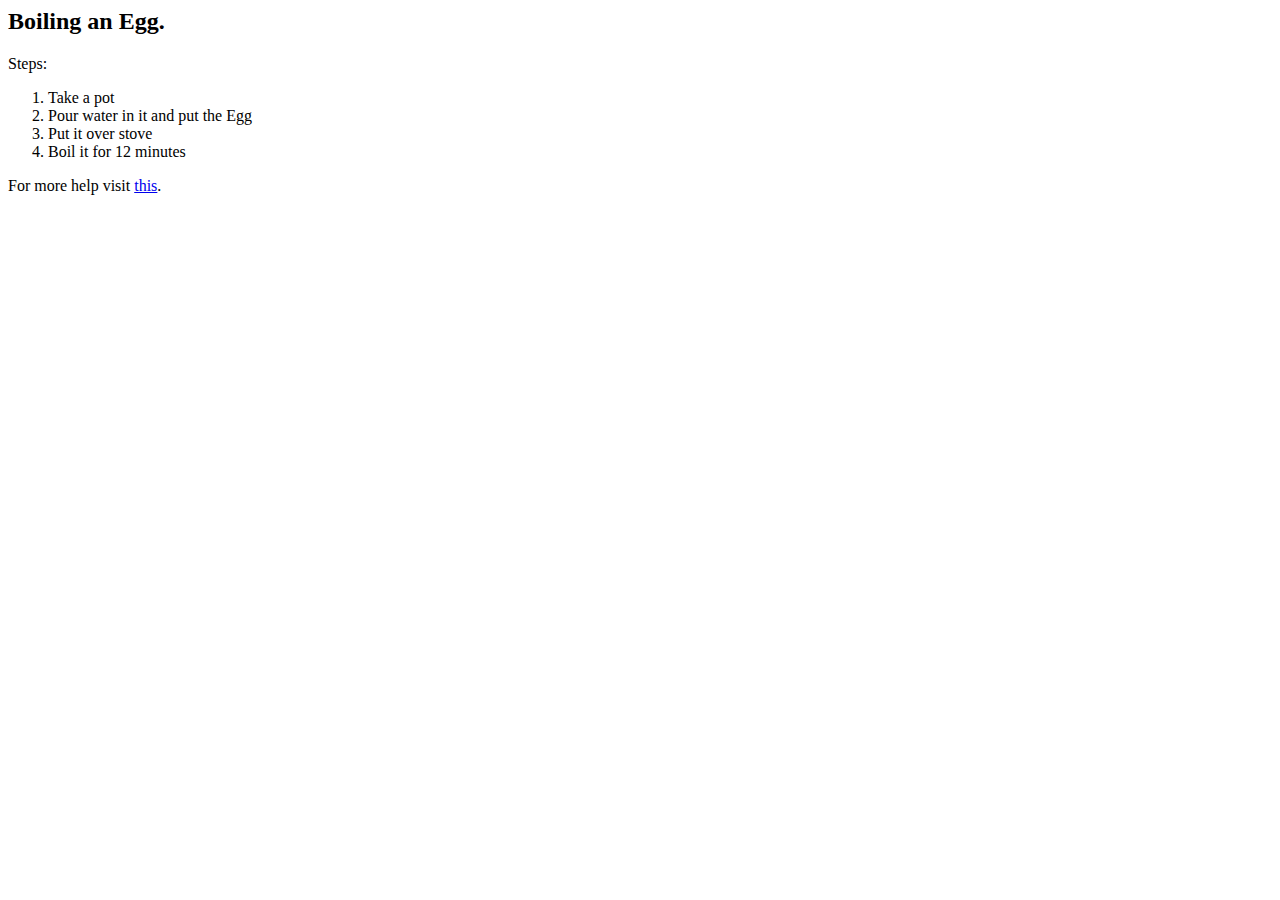
<file: html_assign/index.html>
<html>
  <head>
    <title>Egg Boil Instruction</title>
  </head>
  <body>
    <h2>Boiling an Egg.</h2>
    <p>Steps:</p>
    <ol>
      <li>Take a pot</li>
      <li>Pour water in it and put the Egg</li>
      <li>Put it over stove</li>
      <li>Boil it for 12 minutes</li>
    </ol>
    <p>For more help visit <a href="https://thestayathomechef.com/how-to-boil-eggs/">this</a>.</p>
  </body>
</html>
</file>
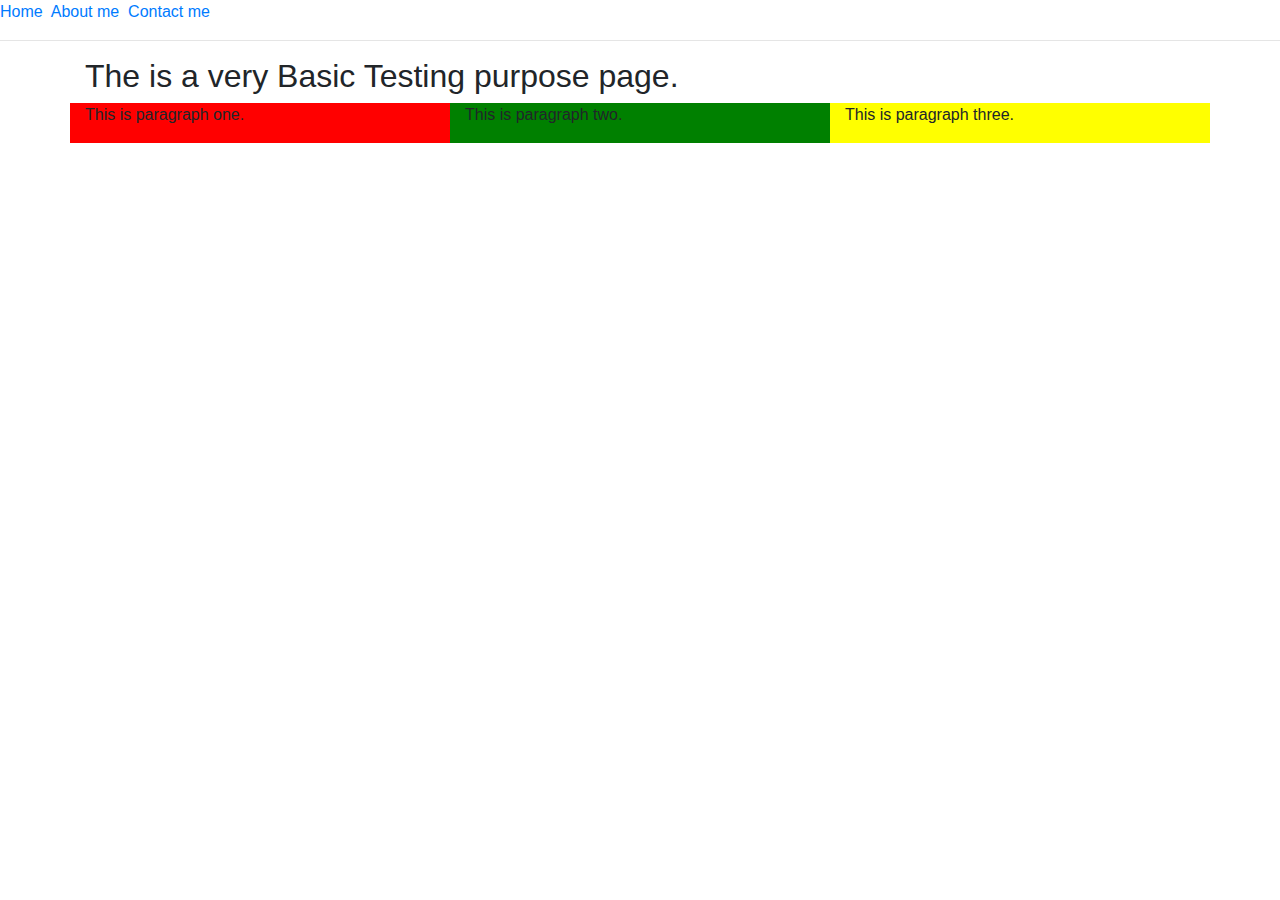
<file: css_works/demo1/index.html>
<html>
	<head>
		<title> This is a basic Web page.</title>
		<link rel="stylesheet" type="text/css" href="css/bootstrap.css" />
		<link rel="stylesheet" type="text/css" href="css/style.css" />
		
	</head>
	<body>
		<nav>
			<a href="index.html">Home</a>&nbsp;
			<a href="about.html">About me</a>&nbsp;
			<a href="contact.html">Contact me</a>
		<hr></hr>
		</nav>
		<div class = "container">
			<h2>The is a very Basic Testing purpose page.</h2>
			<div class = "row">
					<div class = "col-md-4 one">
						<p>This is paragraph one.</p>
					</div>
					<div class = "col-md-4 two">
						<p>This is paragraph two.</p>
					</div>
					<div class = "col-md-4 three">
						<p>This is paragraph three.</p>
					</div>
			</div>
		</div>
	</body>
</html>
</file>
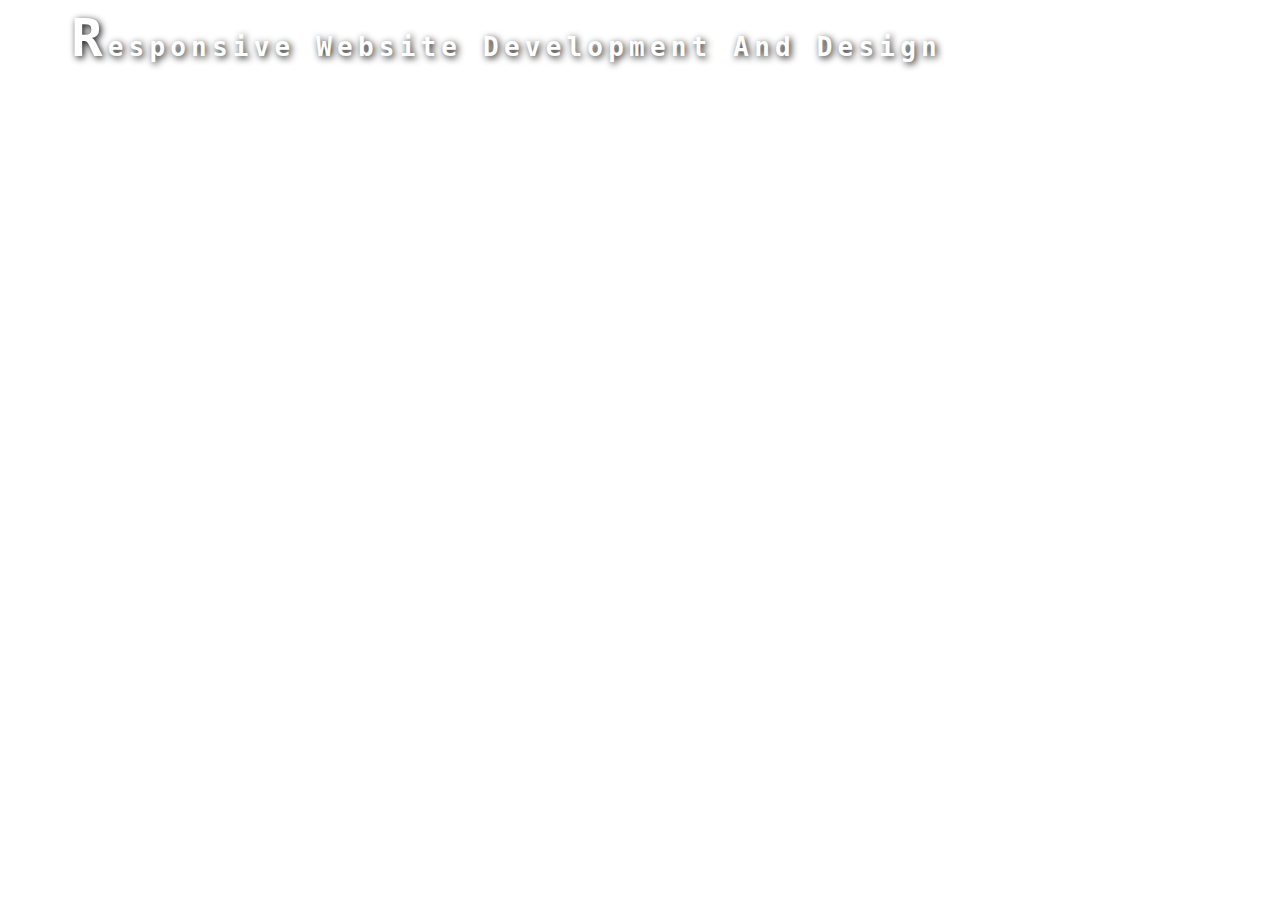
<file: css_works/demo1/css_assignment/index.html>
<html>
    <head>
        <link rel="stylesheet" type="text/css" href="style.css" />
    </head>
    <body>
    	<div class = "headings">
        	<h1 ><span class = "highlight">Responsive</span> <span class ="topic">website</span> development and design</h1>
        </div>
    </body>

</html>
</file>
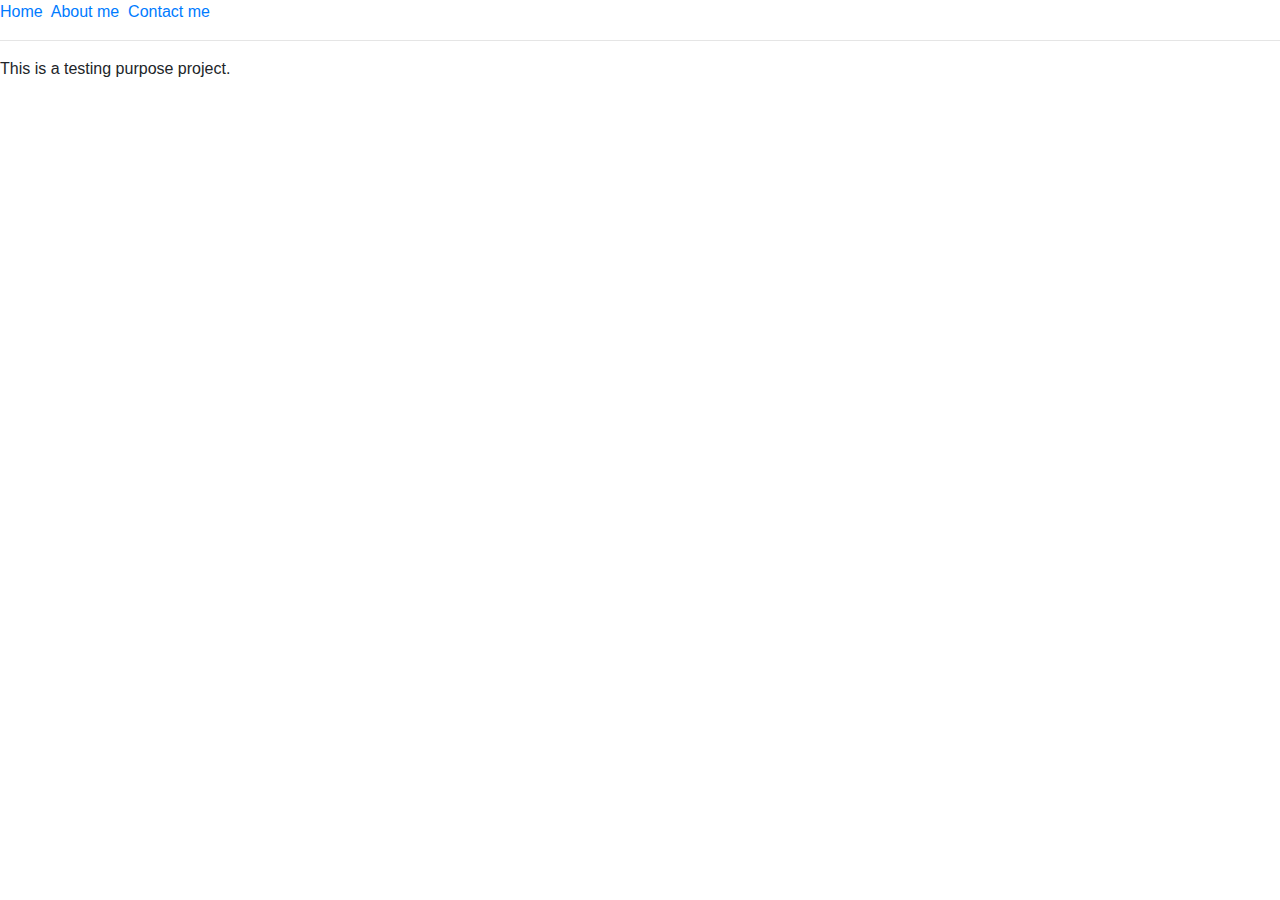
<file: css_works/demo1/about.html>
<html>
	<head>
		<title>This is about page</title>
		<link rel="stylesheet" type="text/css" href="css/bootstrap.css" />
		<!--link rel="stylesheet" type="text/css" href="css/style.css"/ --> 
	</head>
	<body>
		<nav>
			<a href="index.html">Home</a>&nbsp;
			<a href="about.html">About me</a>&nbsp;
			<a href="contact.html">Contact me</a>
		<hr></hr>
		</nav>
		<p>This is a testing purpose project.<p>
	</body>
</html>
</file>
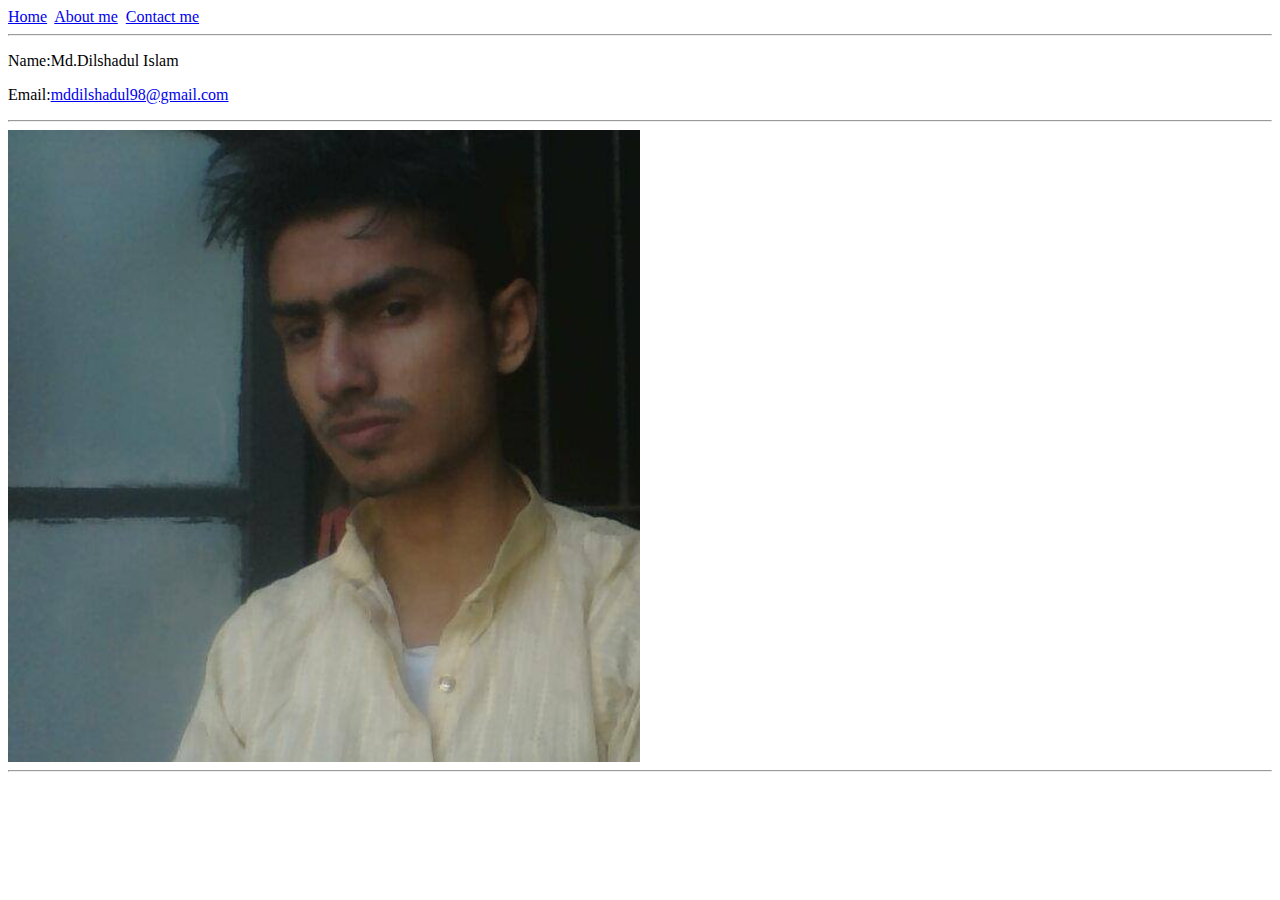
<file: css_works/demo1/contact.html>
<html>
	<head>
		<title>This is a contact page</title>
		<link rel="stylesheet" type="text/css" href="css/style.css" />
		<!-- <link rel="stylesheet" type="text/css" href="css/style.css"/> -->
	</head>
	<body>
		<nav>
			<a href="index.html">Home</a>&nbsp;
			<a href="about.html">About me</a>&nbsp;
			<a href="contact.html">Contact me</a>
		<hr></hr>
		</nav>
		<p>Name:Md.Dilshadul Islam</p>
		<p>Email:<a href="mailto:mddilshadul98@gmail.com">mddilshadul98@gmail.com</a></p>
		<hr></hr>
		<img src = "images/profile_pic.jpg" width="50%"/>
		<hr></hr>
	</body>
</html>
</file>
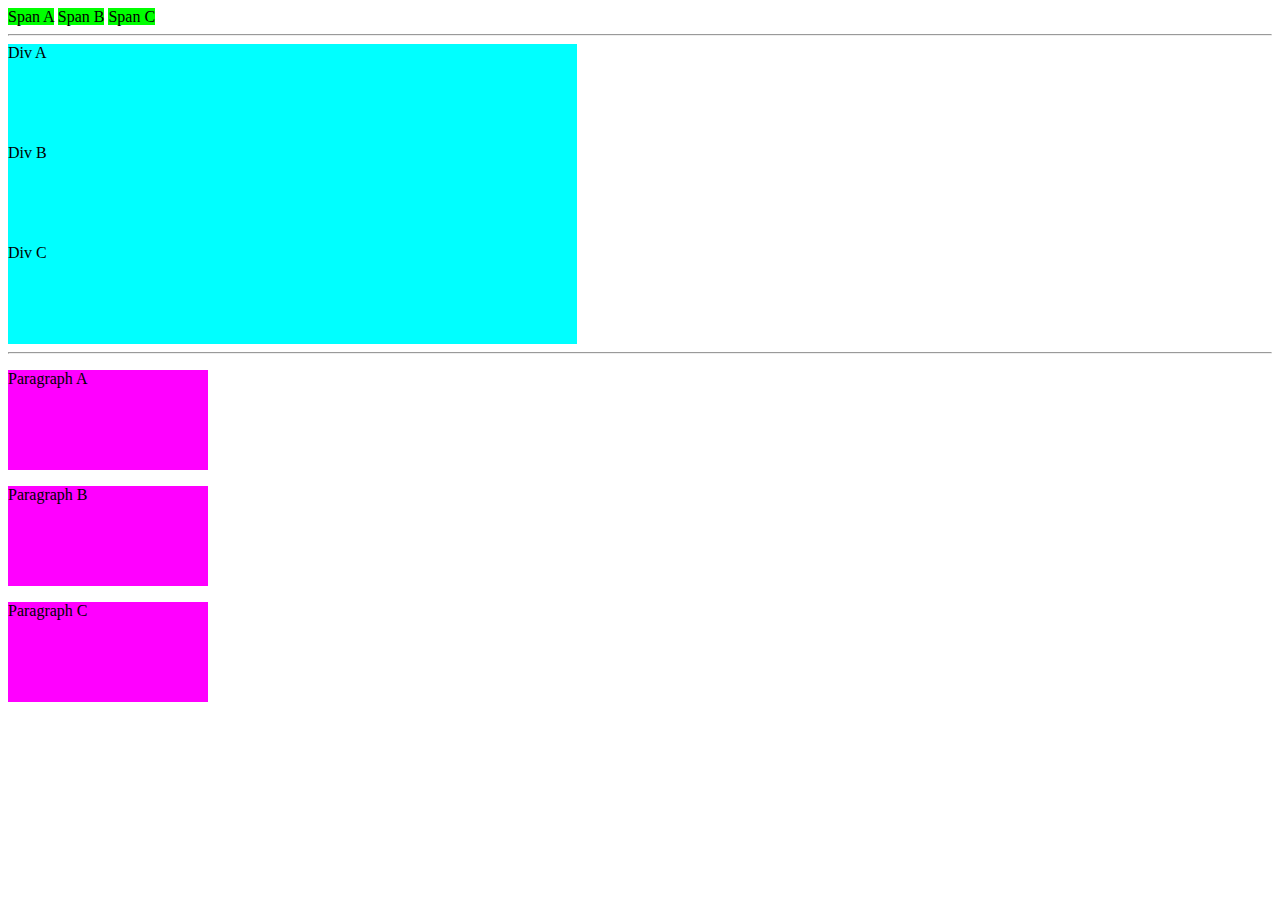
<file: michigan_courses/css_course/inline-block-inlineblock.html>
<!DOCTYPE html>
<html>
<head>
	<title>CSS Test</title>
	<link rel="stylesheet" type="text/css" href="css/style2.css">
</head>
<body>
	<header>
		
	</header>
	<main>
		<span>Span A</span>
		<span>Span B</span>
		<span>Span C</span>
		<hr>
		<div>Div A</div>
		<div>Div B</div>
		<div>Div C</div>
		<hr>
		<p>Paragraph A</p>
		<p>Paragraph B</p>
		<p>Paragraph C</p>
	</main>
	<footer>
	</footer>
</body>
</html>
</file>
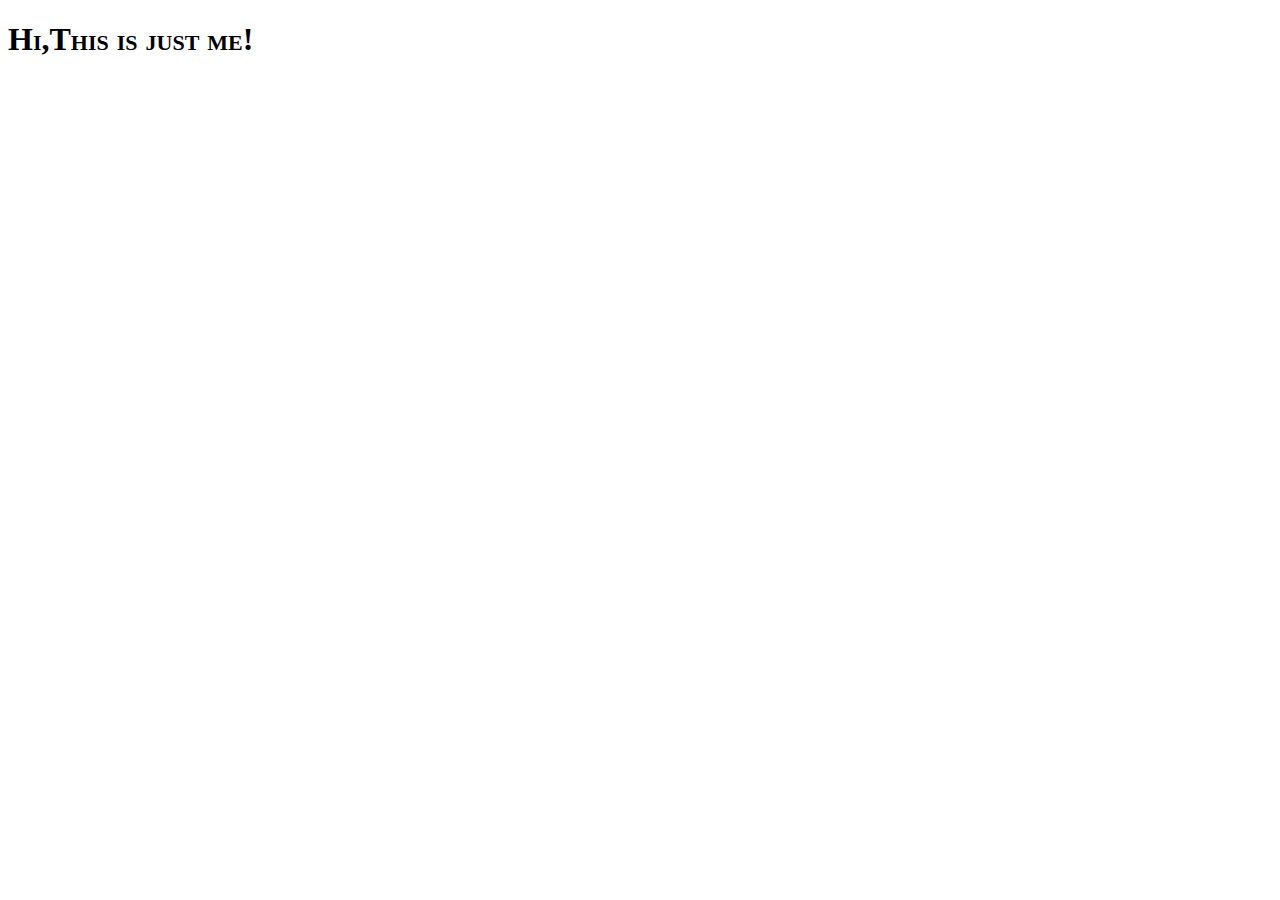
<file: michigan_courses/css_course/text-variant.html>
<!DOCTYPE html>
<html lang="en">
	<head>
		<meta charset="utf-8">
		<title>Css Demos</title>
		<link rel="stylesheet" type="text/css" href="css/style.css">
	</head>
	<body>
		<header>
			<h1>Hi,This is just me!</h1>
		</header>
		<main>
			
		</main>
		<footer>
			
		</footer>
	</body>
</html>
</file>
<file: css_works/demo1/css/style.css>
.one{
	background-color: red;
}
.two{
	background-color: green;
}
.three{
	background-color: yellow;
}
</file>
<file: css_works/demo1/css_assignment/style.css>
/*
	q1:Did the CSS file contain appropriate comments?
	q2:Did the CSS file change the way the text appeared in 3 ways?
	q3:Did the CSS file use three, different modifiers?
*/

body{
	font-family: monospace;/*setting font*/
}
h1{
	/*q2(Ans.):Text Appearance 1=> capitalising each word in the heading text*/
	text-transform: capitalize;
	margin-left:5%;/*indenting from left*/
	/*q2(Ans.):Text Appearance 2=> Letter spacing the words in the text line in heading*/	
	letter-spacing: .2em;
	/*q2(Ans.):Text Appearance 3=> Making the words text shadowed*/	
	color:white;
	text-shadow: 2px 2px 7px #111111;
}
h1::first-letter{
	font-size:200%;/*Making first letter on the heading line larger*/
}
</file>
<file: michigan_courses/css_course/css/style2.css>
span{
	height: 50px;
	width: 25%;
	background-color: #00ff00;
	//display: inline-block;
}
div{
	height: 100px;
	width: 45%;
	background-color: #00ffff;
	//display: inline-block;
}
p{
	background-color: #ff00ff;
	width: 200px;
	height: 100px;
	//display: inline-block;
}
/**
In display block, you can resize the element box,if not resized single element will take the full space of the width of the window.
In display inline element you can not resize the element box but the elements will take just enough height and width and come as normal left to right then new line rule.
**/
</file>
<file: michigan_courses/css_course/css/style.css>
body header h1{
	font-variant: small-caps;
}
</file>
